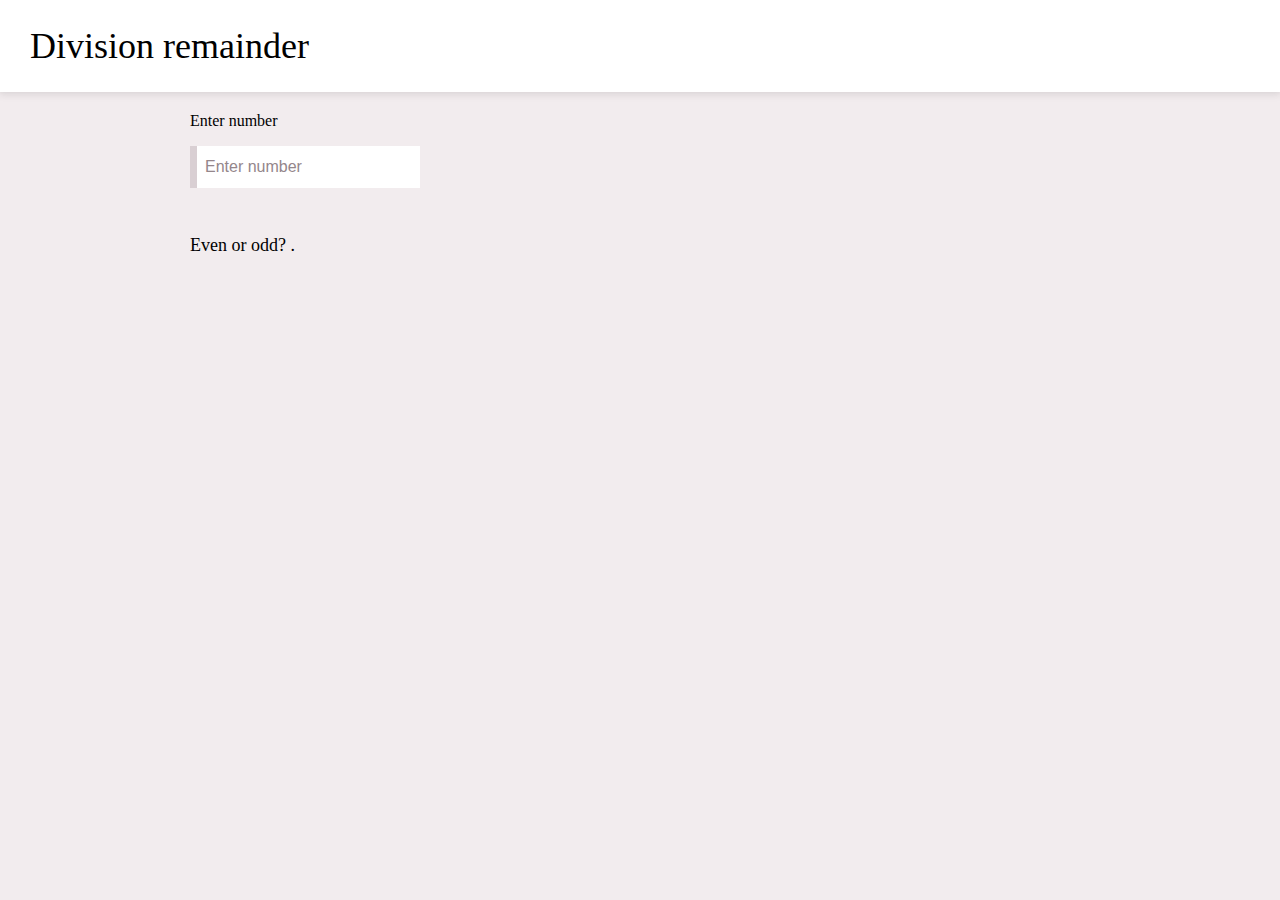
<file: evenOrOdd/index.html>
<!DOCTYPE html>
<html lang="en">
<head>
    <meta charset="UTF-8">
    <meta name="viewport" content="width=device-width, initial-scale=1.0">
    <title>Even Or Odd</title>
    <link rel="stylesheet" href="./index.css">
</head>
<body>
    <nav class="navbar">
    <h1 class="nav-brand">Division remainder</h1>
</nav>

<main class="container">
    <div>
        <label class="label" for="your-number">Enter number</label>
        <input type="number" class="input" placeholder="Enter number" id="your-number" autocomplete="off">
    </div>

    <p>Even or odd? <strong id="output"></strong>.</p>
</main>

</body>
</html>
</file>
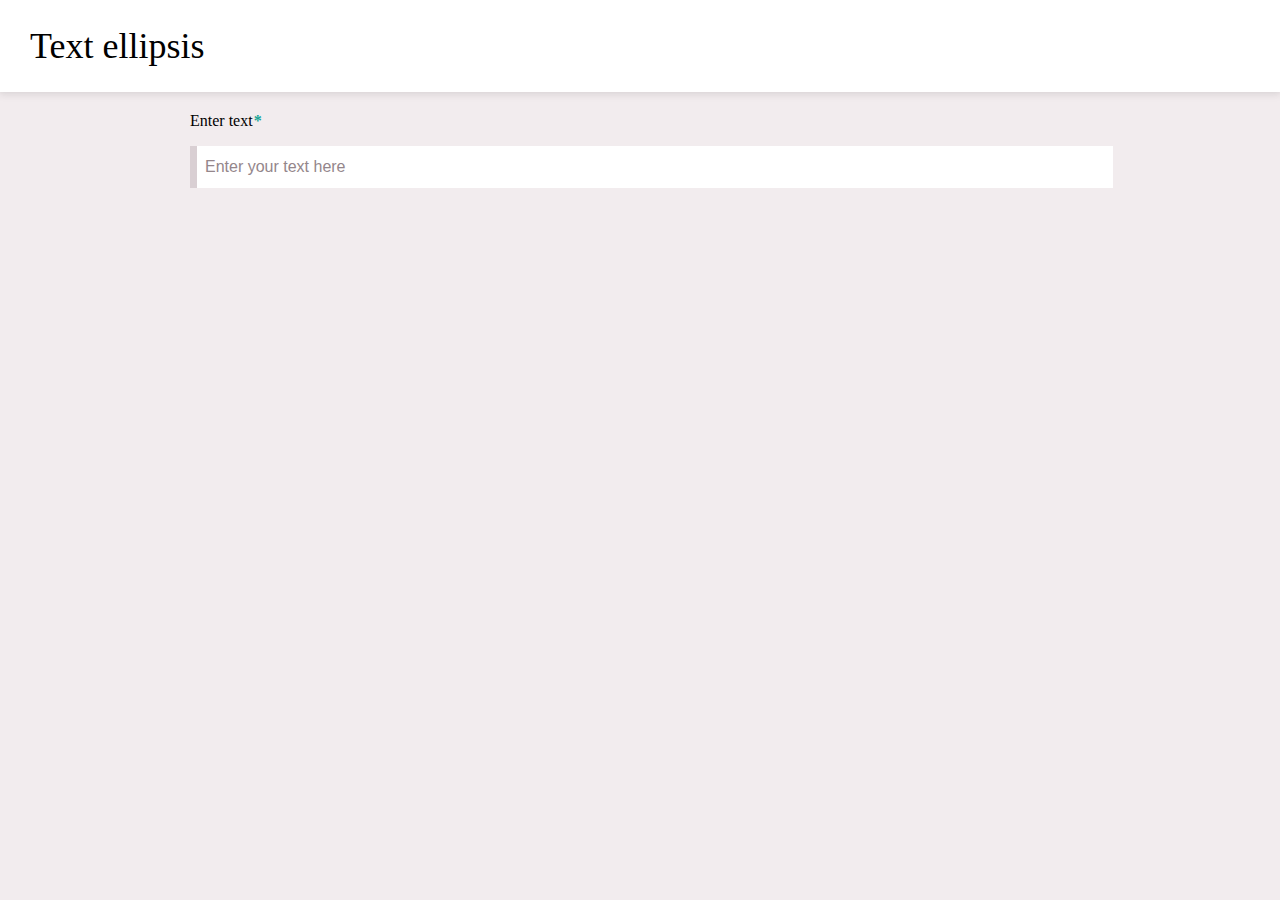
<file: conditions/ellipsis/index.html>
<!DOCTYPE html>
<html lang="en">
<head>
    <meta charset="UTF-8">
    <meta name="viewport" content="width=device-width, initial-scale=1.0">
    <title>Ellipsis</title>
    <link rel="stylesheet" href="./index.css">
</head>
<body>
    <nav class="navbar">
    <h1 class="nav-brand">Text ellipsis</h1>
</nav>

<main class="container">
    <div>
        <label class="label" for="input">Enter text<span class="input-required">*</span></label>
        <input type="text" class="input" placeholder="Enter your text here" id="input" autocomplete="off">
    </div>

    <p id="output"></p>
</main>
<script src="./index.js"></script>

</body>
</html>
</file>
<file: evenOrOdd/index.css>
:root {
  --white: #fff;
  --black: #000;

  /* Primary colors*/
  --primary-1: #2b8379;
  --primary-2: #19a596;
  --primary-3: #7fd1c7;
  --primary-4: #7fd1c7;
  --primary-5: #d0f3ef;

  /* Neutral colors */
  --neutral-1: #2c2c2c;
  --neutral-2: #434343;
  --neutral-3: #94868b;
  --neutral-4: #d9cfd3;
  --neutral-5: #f2ecee;

  /* Accent-blue colors */
  --accent-1: #970e3d;
  --accent-2: #c43464;
  --accent-3: #de7699;
  --accent-4: #e6c3ce;
  --accent-5: #fff2f7;
}

body {
  background-color: var(--neutral-5);
  margin: 0;
}

h1 {
  font-size: 36px;
  font-weight: 600;
}

h2 {
  font-size: 28px;
  font-weight: 500;
}

h3 {
  font-size: 24px;
  font-weight: normal;
}

p {
  line-height: 30px;
  font-size: 18px;
}

a {
  color: var(--primary-2);
  font-weight: bold;
  text-decoration: none;
}
a:hover {
  text-decoration: underline;
}

.rounded {
  border-radius: 30px;
}

.container {
  max-width: 900px;
  margin: 0 auto;
  padding: 0 20px;
}

/* BUTTONS */
.btn {
  border-radius: 3px;
  display: inline-block;
  cursor: pointer;
  font-size: 14px;
  font-weight: 600;
  padding: 13px 40px;
  border: 0;
  transition: background-color 200ms, color 200ms;
}

.btn-default {
  color: var(--white);
  background-color: var(--primary-1);
}

.btn-default:hover,
.btn-outline:hover {
  color: var(--white);
  background-color: var(--primary-2);
  text-decoration: none;
}

.btn-default:active,
.btn-outline:active {
  color: var(--primary-1);
  background-color: var(--primary-4);
}

.btn-default[disabled],
.btn-outline[disabled] {
  color: var(--primary-4);
  background-color: var(--primary-5);
  cursor: default;
}

.btn-accent {
  color: var(--white);
  background-color: var(--accent-1);
}

.btn-accent:hover {
  color: var(--white);
  background-color: var(--accent-2);
  text-decoration: none;
}

.btn-accent:active {
  color: var(--accent-1);
  background-color: var(--accent-4);
}

.btn-accent[disabled] {
  color: var(--accent-4);
  background-color: var(--accent-5);
  cursor: default;
}

.btn-outline {
  color: var(--primary-1);
  background-color: var(--primary-4);
  border: var(--primary-1) 2px solid;
  box-shadow: 1px 1px 7px #c4c4c4;
  padding: 8px 25px;
  border-radius: 10px;
}

/* FORMS */
.form h2 {
  font-size: 24px;
  font-weight: 400;
}

.form h3 {
  font-size: 20px;
  font-weight: 300;
  margin-bottom: 15px;
}

.form-section {
  border-bottom: var(--neutral-4) solid 1px;
  margin-bottom: 20px;
}

.input-required {
  color: var(--primary-2);
  text-decoration: none;
  font-weight: bold;
  padding: 0 1px;
}

.label {
  display: block;
  font-weight: 500;
}

.input {
  font-size: 16px;
  margin-top: 1em;
  margin-bottom: 1.5em;
  padding: 0.75em 0.5em;
  min-width: 200px;
  border: none;
  border-left: 7px solid var(--neutral-4);
  transition: border-left-color 160ms;
  background-color: white;
}

::placeholder {
  color: var(--neutral-3);
}

input:not(.btn):focus {
  outline: none;
  border-left: 7px solid var(--primary-1);
}

/* NAVBAR */
.navbar {
  background-color: white;
  padding: 10px;
  box-shadow: 0px 3px 7px 1px rgba(0, 0, 0, 0.07),
    0px -3px 7px 1px rgba(0, 0, 0, 0.07);
  display: flex;
  align-items: center;
  justify-content: space-between;
  margin-bottom: 20px;
}

.nav-brand {
  font-weight: 450;
  text-decoration: none;
  padding-left: 20px;
  margin-top: 15px;
  margin-bottom: 15px;
  color: initial;
}

.table {
  width: 100%;
  border-collapse: collapse;
}

.table thead {
  background-color: var(--primary-1);
  color: white;
  border: 1px solid white;
}

.table th {
  padding: 15px;
}
.table td {
  padding: 10px;
}

.table tbody {
  font-size: 18px;
  border: 1px solid white;
}
.table tbody tr:nth-child(2n) {
  background-color: white;
}

.table tbody tr:nth-child(2n + 1) {
  background-color: var(--neutral-5);
}
</file>
<file: conditions/ellipsis/index.css>
:root {
  --white: #fff;
  --black: #000;

  /* Primary colors*/
  --primary-1: #2b8379;
  --primary-2: #19a596;
  --primary-3: #7fd1c7;
  --primary-4: #7fd1c7;
  --primary-5: #d0f3ef;

  /* Neutral colors */
  --neutral-1: #2c2c2c;
  --neutral-2: #434343;
  --neutral-3: #94868b;
  --neutral-4: #d9cfd3;
  --neutral-5: #f2ecee;

  /* Accent-blue colors */
  --accent-1: #970e3d;
  --accent-2: #c43464;
  --accent-3: #de7699;
  --accent-4: #e6c3ce;
  --accent-5: #fff2f7;
}

body {
  background-color: var(--neutral-5);
  margin: 0;
}

h1 {
  font-size: 36px;
  font-weight: 600;
}

h2 {
  font-size: 28px;
  font-weight: 500;
}

h3 {
  font-size: 24px;
  font-weight: normal;
}

p {
  line-height: 30px;
  font-size: 18px;
}

a {
  color: var(--primary-2);
  font-weight: bold;
  text-decoration: none;
}
a:hover {
  text-decoration: underline;
}

.rounded {
  border-radius: 30px;
}

.container {
  max-width: 900px;
  margin: 0 auto;
  padding: 0 20px;
}


/* FORMS */
.form h2 {
  font-size: 24px;
  font-weight: 400;
}

.form h3 {
  font-size: 20px;
  font-weight: 300;
  margin-bottom: 15px;
}

.form-section {
  border-bottom: var(--neutral-4) solid 1px;
  margin-bottom: 20px;
}

.input-required {
  color: var(--primary-2);
  text-decoration: none;
  font-weight: bold;
  padding: 0 1px;
}

.label {
  display: block;
  font-weight: 500;
}

.input {
  font-size: 16px;
  margin-top: 1em;
  margin-bottom: 1.5em;
  padding: 0.75em 0.5em;
  min-width: 200px;
  border: none;
  border-left: 7px solid var(--neutral-4);
  transition: border-left-color 160ms;
  background-color: white;
  width: 100%;
}

::placeholder {
  color: var(--neutral-3);
}

input:not(.btn):focus {
  outline: none;
  border-left: 7px solid var(--primary-1);
}

/* NAVBAR */
.navbar {
  background-color: white;
  padding: 10px;
  box-shadow: 0px 3px 7px 1px rgba(0, 0, 0, 0.07),
    0px -3px 7px 1px rgba(0, 0, 0, 0.07);
  display: flex;
  align-items: center;
  justify-content: space-between;
  margin-bottom: 20px;
}

.nav-brand {
  font-weight: 450;
  text-decoration: none;
  padding-left: 20px;
  margin-top: 15px;
  margin-bottom: 15px;
  color: initial;
}
</file>
